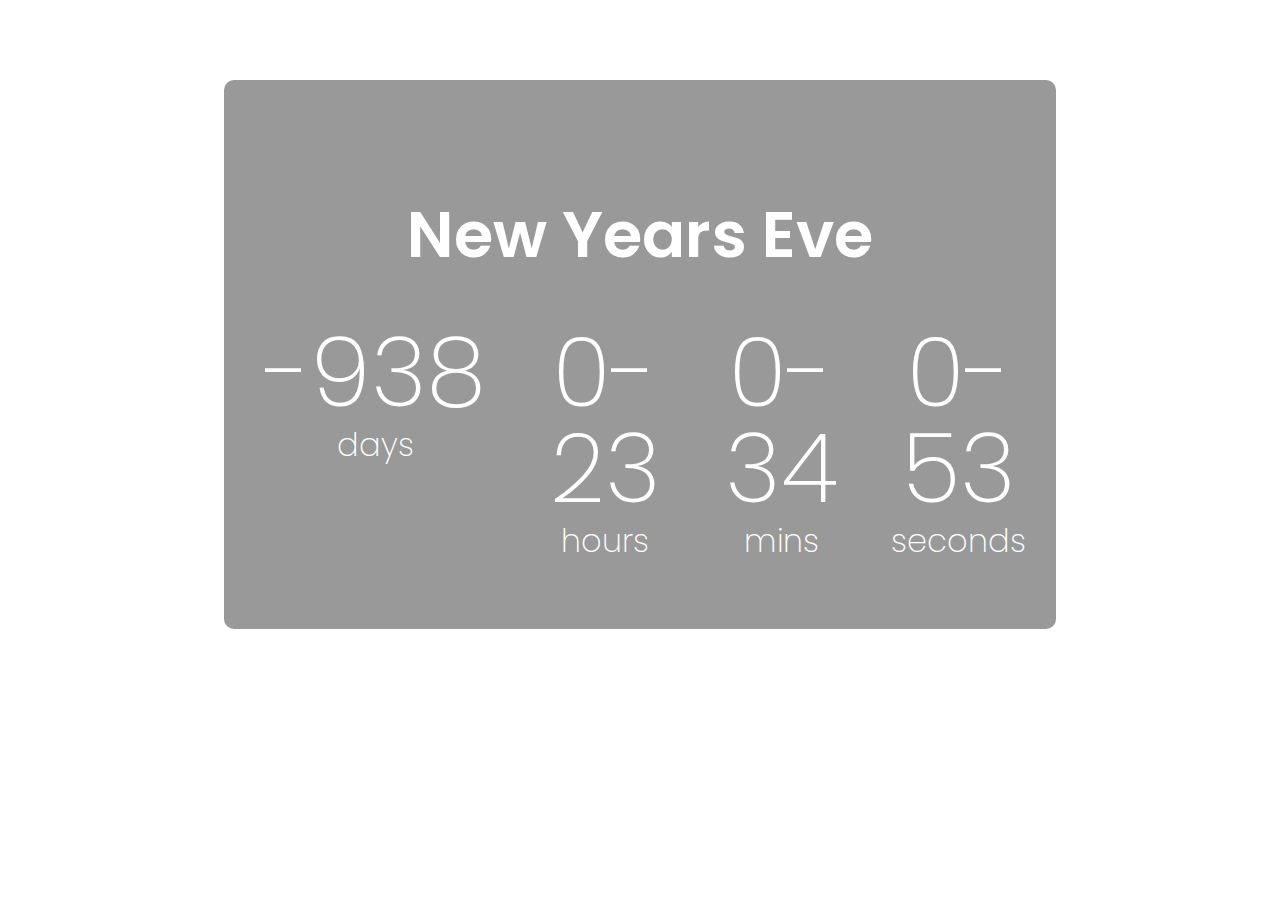
<file: countdown-timer/index.html>
<!DOCTYPE html>
<html lang="en">
  <head>
    <meta charset="UTF-8" />
    <meta http-equiv="X-UA-Compatible" content="IE=edge" />
    <meta name="viewport" content="width=device-width, initial-scale=1.0" />
    <link rel="stylesheet" href="style.css" />
    <title>Countdown Timer</title>
  </head>
  <body>
    <div class="content">
      <h1>New Years Eve</h1>
      <div class="container">
        <div class="countdown-el days-c">
          <p class="big-text" id="days">0</p>
          <span class="days">days</span>
        </div>
        <div class="countdown-el hours-c">
          <p class="big-text" id="hours">0</p>
          <span class="hours">hours</span>
        </div>

        <div class="countdown-el mins-c">
          <p class="big-text" id="mins">0</p>
          <span class="days">mins</span>
        </div>
        <div class="countdown-el seconds-c">
          <p class="big-text" id="seconds">0</p>
          <span class="days">seconds</span>
        </div>
      </div>
      <script src="script.js"></script>
    </div>
  </body>
</html>
</file>
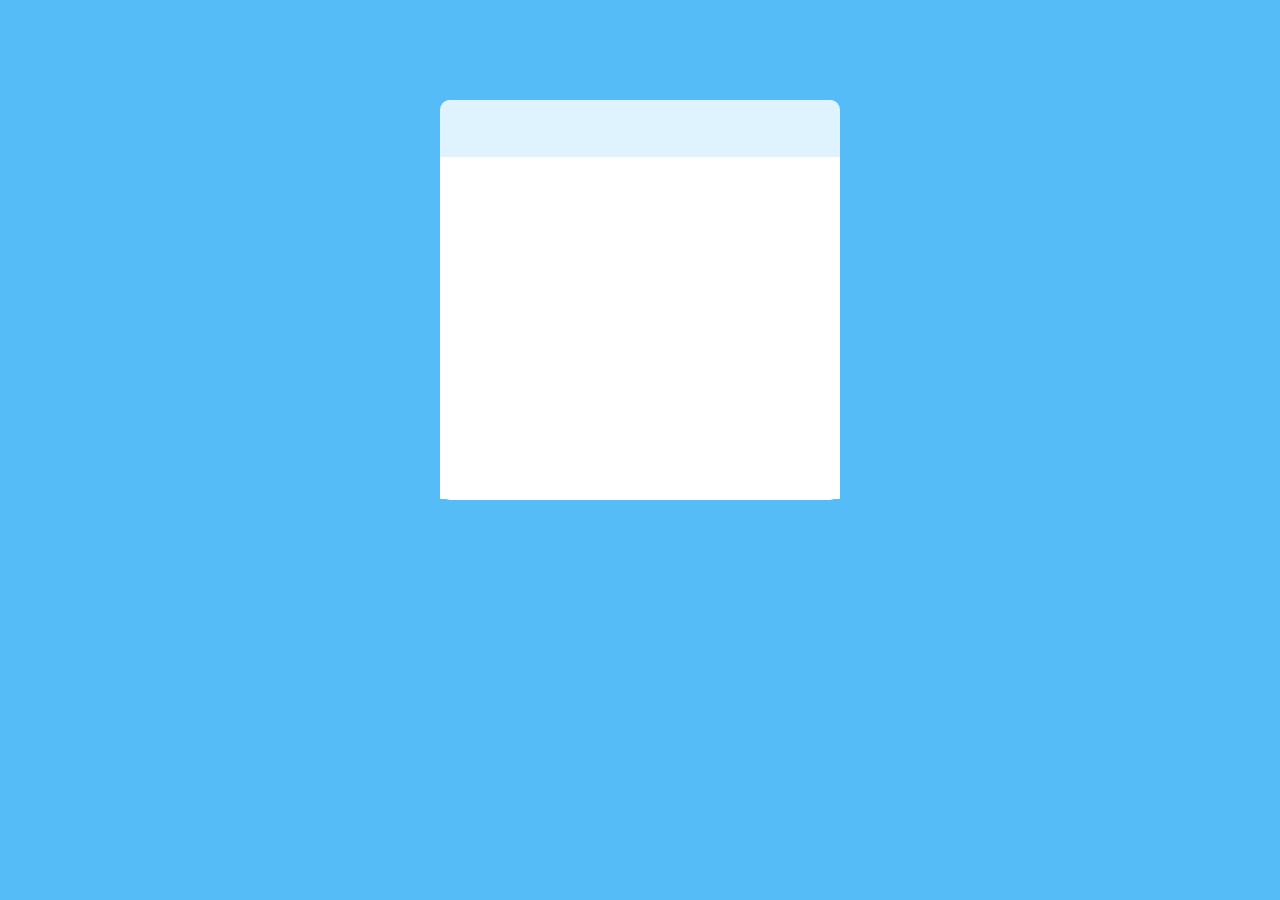
<file: note-project/index.html>
<!DOCTYPE html>
<html lang="en">
<head>
    <meta charset="UTF-8">
    <meta http-equiv="X-UA-Compatible" content="IE=edge">
    <meta name="viewport" content="width=device-width, initial-scale=1.0">
    <link rel="stylesheet" href="style.css">
    <link rel="stylesheet" href="https://cdnjs.cloudflare.com/ajax/libs/font-awesome/6.2.1/css/all.min.css" integrity="sha512-MV7K8+y+gLIBoVD59lQIYicR65iaqukzvf/nwasF0nqhPay5w/9lJmVM2hMDcnK1OnMGCdVK+iQrJ7lzPJQd1w==" crossorigin="anonymous" referrerpolicy="no-referrer" />
    <title>Note project</title>
</head>
<body>
     <div class="container">
        <div class="header">
            <div class="icons">
                <button><i class="fas fa-minus"></i></button>
                <button><i class="fas fa-plus"></i></button>
                <button id="edit"><i class="fas fa-gear"></i></button>
            </div>
            <div class="delete-icon">
                <button id="delete"><i class="fas fa-trash"></i></button>
            </div>
        </div>
        <div class="content hide">
            siktir
        </div>
        <textarea ></textarea>
        
        <!-- <div class="input">
            <button>Save</button>
        </div> -->
        </div> 



    <script src="script.js"></script>
</body>
</html
</file>
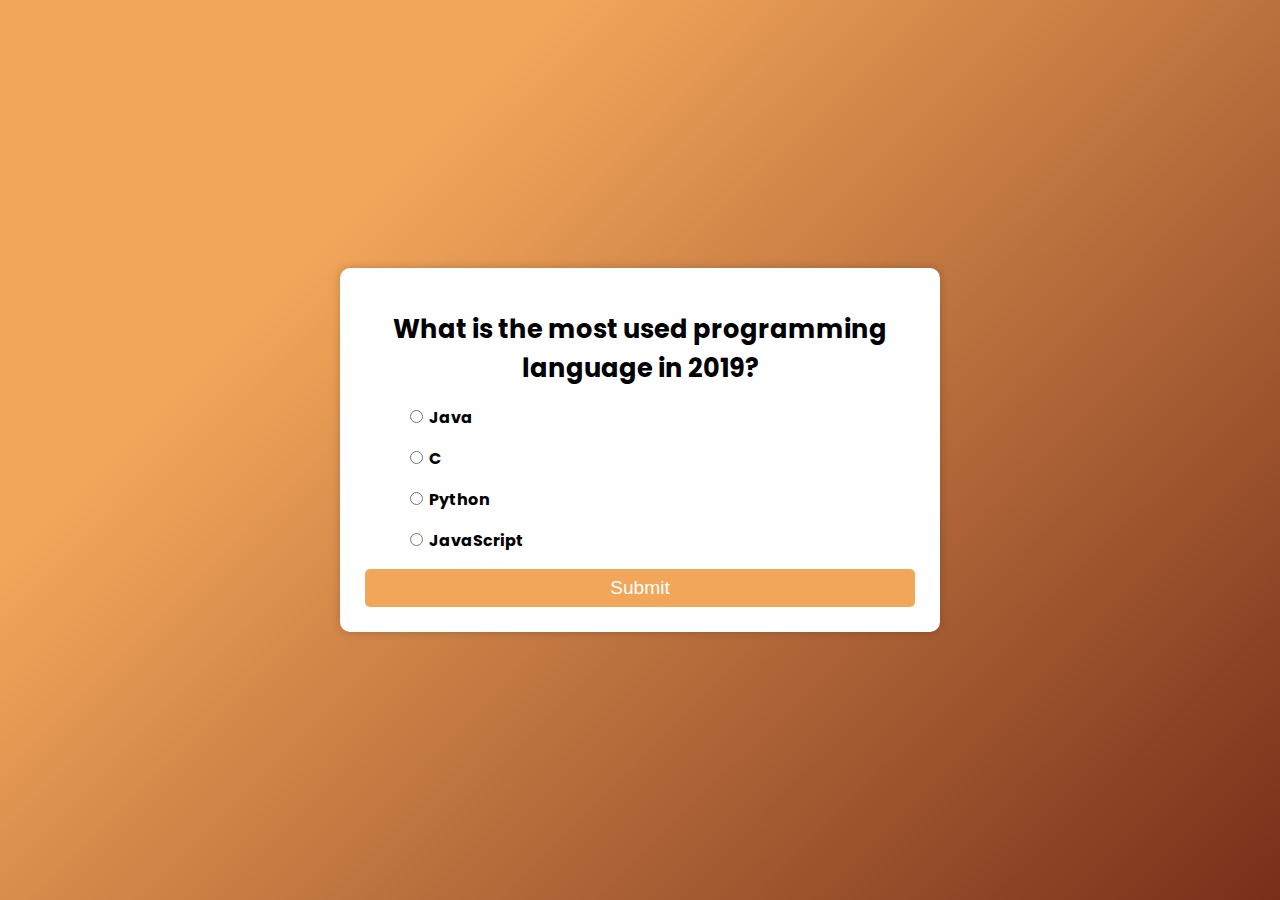
<file: quizz-app/index.html>
<!DOCTYPE html>
<html lang="en">
  <head>
    <meta charset="UTF-8" />
    <meta http-equiv="X-UA-Compatible" content="IE=edge" />
    <meta name="viewport" content="width=device-width, initial-scale=1.0" />
    <link rel="stylesheet" href="style.css" />
    <title>Quiz app</title>
  </head>
  <body>
    <div class="quiz-container" id="quiz">
      <h1 id="question">Quiz</h1>

      <ul>
        <li>
          <input type="radio" name="answer" id="a" class="answer" />
          <label id="a_text" for="a">A</label>
        </li>

        <li>
          <input type="radio" name="answer" id="b" class="answer" />
          <label id="b_text" for="b">B</label>
        </li>

        <li>
          <input type="radio" name="answer" id="c" class="answer" />
          <label id="c_text" for="c">C</label>
        </li>

        <li>
          <input type="radio" name="answer" id="d" class="answer" />
          <label id="d_text" for="d">D</label>
        </li>
      </ul>

      <button id="submit">Submit</button>
    </div>
    <script src="script.js"></script>
  </body>
</html>
</file>
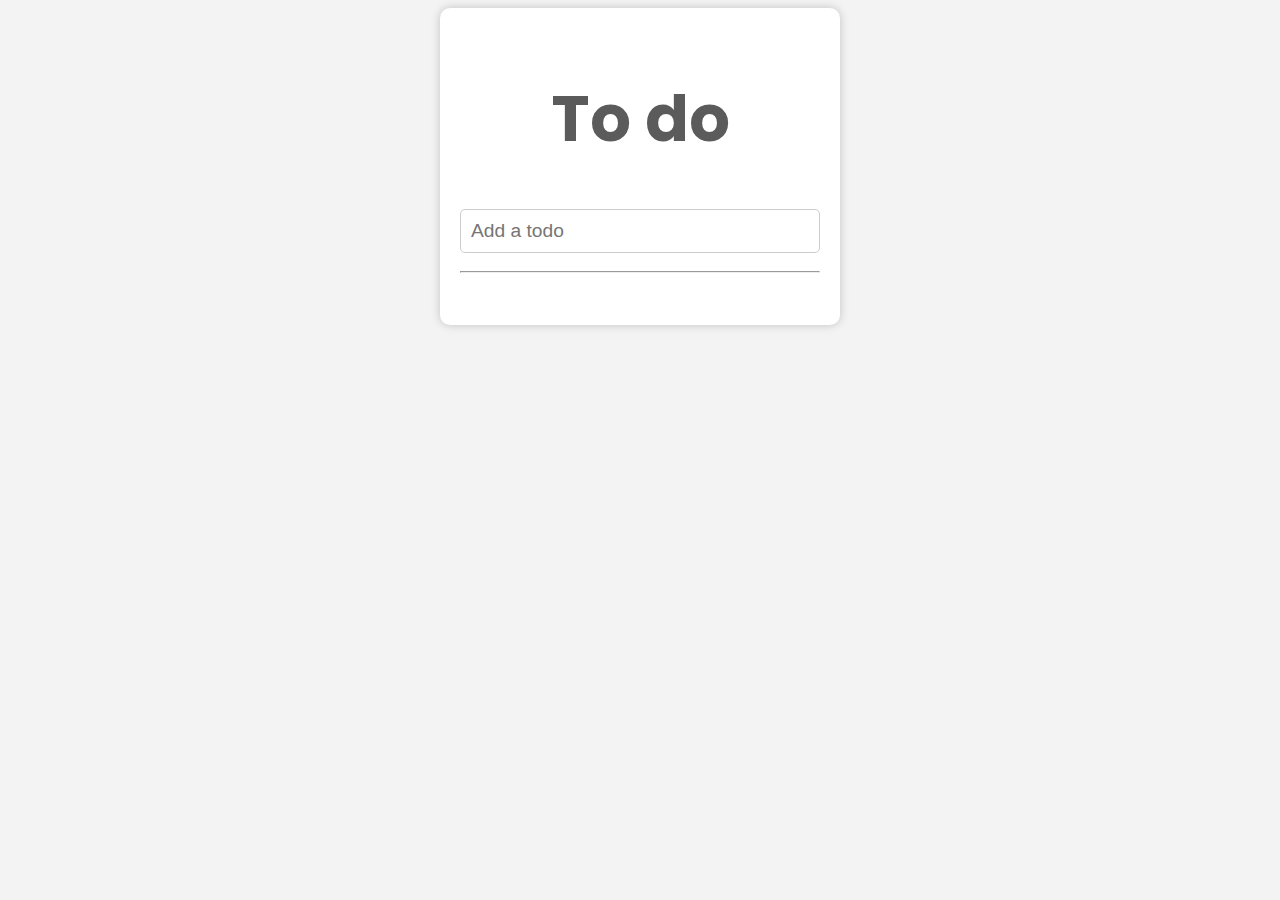
<file: todo-app/index.html>
<!DOCTYPE html>
<html lang="en">
  <head>
    <meta charset="UTF-8" />
    <meta http-equiv="X-UA-Compatible" content="IE=edge" />
    <meta name="viewport" content="width=device-width, initial-scale=1.0" />
    <link rel="stylesheet" href="style.css" />
    <link rel="stylesheet" href="https://cdnjs.cloudflare.com/ajax/libs/font-awesome/6.2.1/css/all.min.css" integrity="sha512-MV7K8+y+gLIBoVD59lQIYicR65iaqukzvf/nwasF0nqhPay5w/9lJmVM2hMDcnK1OnMGCdVK+iQrJ7lzPJQd1w==" crossorigin="anonymous" referrerpolicy="no-referrer" />
    <title>TodoApp</title>
  </head>
  <body>
    <div class="container">
      <h1 class="todo">To do</h1>
      <form action="" id="form">
        <input type="text" id="input" placeholder="Add a todo" />
        <hr>
      </form>
        <ul id="list">

        </ul>
    </div>
    <script src="script.js"></script>
  </body>
</html>
</file>
<file: countdown-timer/style.css>
@import url('https://fonts.googleapis.com/css2?family=Poppins:wght@100;200&display=swap');

* {
    box-sizing: border-box;
}

body {
    font-family: 'Poppins', sans-serif;
    margin: 0;
    background-image: url(https://images.unsplash.com/photo-1673886138232-e792a8839827?ixlib=rb-4.0.3&ixid=MnwxMjA3fDB8MHxwaG90by1wYWdlfHx8fGVufDB8fHx8&auto=format&fit=crop&w=2070&q=80);
    background-size: cover;
    display: flex;
    flex-direction: column;
    align-items: center;
    min-height: 100vh;
    font-family: Poppins, sans-serif;

}

.content {
    margin-top: 5rem;
    background-color: rgba(0, 0, 0, 0.4);
    border-radius: 10px;
    padding: 4rem;
    width: 52rem;
    display: flex;
    flex-wrap: wrap;
    justify-content: center;
}

h1 {
    font-size: 4rem;
    font-weight: 600;
    color: #fff;
}

.container {
    display: flex;

}

.big-text {
    font-size: 6rem;
    font-weight: 200;
    margin: 0 2rem;
    line-height: 1;
    color: #fff;
}

.countdown-el {
    text-align: center;
}

.countdown-el span {
    display: block;
    font-size: 2rem;
    font-weight: 200;
    color: #fff;
}
</file>
<file: note-project/style.css>
@import url('https://fonts.googleapis.com/css2?family=Poppins:wght@100;200&display=swap');

* {
    box-sizing: border-box;
}

body {
    font-family: Poppins, sans-serif;
    background-color: rgb(85, 188, 248);
}

.add{
    border: none;
    padding: 1rem 2rem;
    border-radius: 10px;
    background-color: rgb(26, 185, 15);
    color: white;
    font-size: 20px;
    margin: 2rem auto;
}

.container {
    width: 400px;
    height: 400px;
    margin: 100px auto;
    background-color: white;
    border-radius: 10px;


}

.header {
    display: flex;
    justify-content: space-between;
    background-color: rgba(206, 237, 254, 0.65);
    padding: 1rem 1rem;
    border-radius: 10px 10px 0 0;
}

.icons {
    display: flex;
    gap: 20px;
    align-items: center;

}

.icons button, .delete-icon button {
    color: rgb(26, 185, 15);
    cursor: pointer;
    border: none;
   background: none;
   font-size: large;
}


.container .content {
    width: 400px;
    height: 38vh;
    font-size: 20px;
    font-weight: 600;
    overflow: hidden;
}

textarea{
    width: 100%;
    height: 38vh;
    border: none;
    outline: none;
    font-size: 20px;
    font-weight: 600;
    resize: none;
}

.container .hide {
    display: none;
}

.input {
    display: flex;
    justify-content: center;
    align-items: center;
}

.input button {
    background-color: rgb(26, 185, 15);
    color: white;
    border: none;
    border-radius: 20px;
    padding: .7rem 3.5rem;
    font-size: 20px;
    box-shadow: rgb(26, 185, 15) 0px 0px 50px 0px;
    font-weight: 600;
    cursor: pointer;
}
</file>
<file: quizz-app/style.css>
@import url('https://fonts.googleapis.com/css2?family=Poppins:wght@100;200&display=swap');

* {
    box-sizing: border-box;
}

body {
    font-family: Poppins, sans-serif;
    background-color: #772f1a;
    background-image: linear-gradient(315deg, #772f1a 0%, #f2a65a 74%);
    min-height: 100vh;
    display: flex;
    justify-content: center;
    align-items: center;
    margin: 0;
}

.quiz-container {
    background-color: #fff;
    border-radius: 10px;
    box-shadow: 0 0 10px 0 rgba(0, 0, 0, 0.2);
    padding: 25px;
    width: 100%;
    max-width: 600px;
    margin: 0 auto;
}

.quiz-container h1 {
    text-align: center;
    font-size: 1.6rem;

}

ul {
    list-style: none;

}

ul li{
    margin: 1rem 0; 
    font-size: 1,2rem;
    font-weight: bold;
    
}

button {
    background-color: #f2a65a;
    border: none;
    border-radius: 5px;
    color: #fff;
    cursor: pointer;
    font-size: 1.2rem;
    display: block;
    padding: .5rem;
    transition: 300ms ease-in-out;
    width: 100%;

}

button:hover {
    background-color: #772f1a;
}
</file>
<file: todo-app/style.css>
@import url('https://fonts.googleapis.com/css2?family=Poppins:wght@100;200&display=swap');

* {
    box-sizing: border-box;
}

body{
    font-family: 'Poppins', sans-serif;
    background-color: #f3f3f3;
}

.container{
    max-width: 100%;
    width: 400px;
    margin: auto;
    padding: 20px;
    border: none;
    background-color: white;
    border-radius: 10px;
    box-shadow: 0 0 10px 0 rgba(0,0,0,0.2);

}

h1{
    color: #333;
    text-align: center;
    font-size: 4rem;
    opacity: 0.8;
}

form{
    margin: auto;
    max-width: 100%;
}

form input{
    width: 100%;
    padding: 10px;
    font-size: 1.2rem;
    border: 1px solid #ccc;
    border-radius: 5px;
    margin-bottom: 10px;
}

#list{
    list-style-type: none;
    display: flex;
    flex-direction: column;
    padding: 0;
}

.todo-item{
    margin-top: 5px;
   display:flex ;
    justify-content: space-between;
    align-items: center;
    border-bottom: 1px solid rgb(242, 242, 242);
    padding-bottom: 5px;
}


.todo-item input{
    display: none;
}

.todo-item span{
    font-size: 1.2rem;
    color: #333;
    margin-right: 10px;
    font-weight: 600;
}

.delete-todo {
    font-size: 1.2rem;
    border-radius: 50%;
    background: none;
    color: #333;
    border-color: red;
    cursor: pointer;
}

.delete-todo:hover{
    background-color: #ccc;
    color: black;
}
.tick{
    width: 30px;
    height: 30px;
    border: 3px solid #333;
    border-radius: 50%;
    cursor: pointer;
    display: inline-flex;
    justify-content: center;
    align-items: center;
}

.tick:hover{
    background-color: #ccc;
}


.done  span {
    text-decoration: line-through;
}

.done .tick::before{
    content: '\2713';
    font-size: 1.2rem;
    font-weight: 600;
    color: #333;
}

.done .tick{
    border-color: green;
}
</file>
